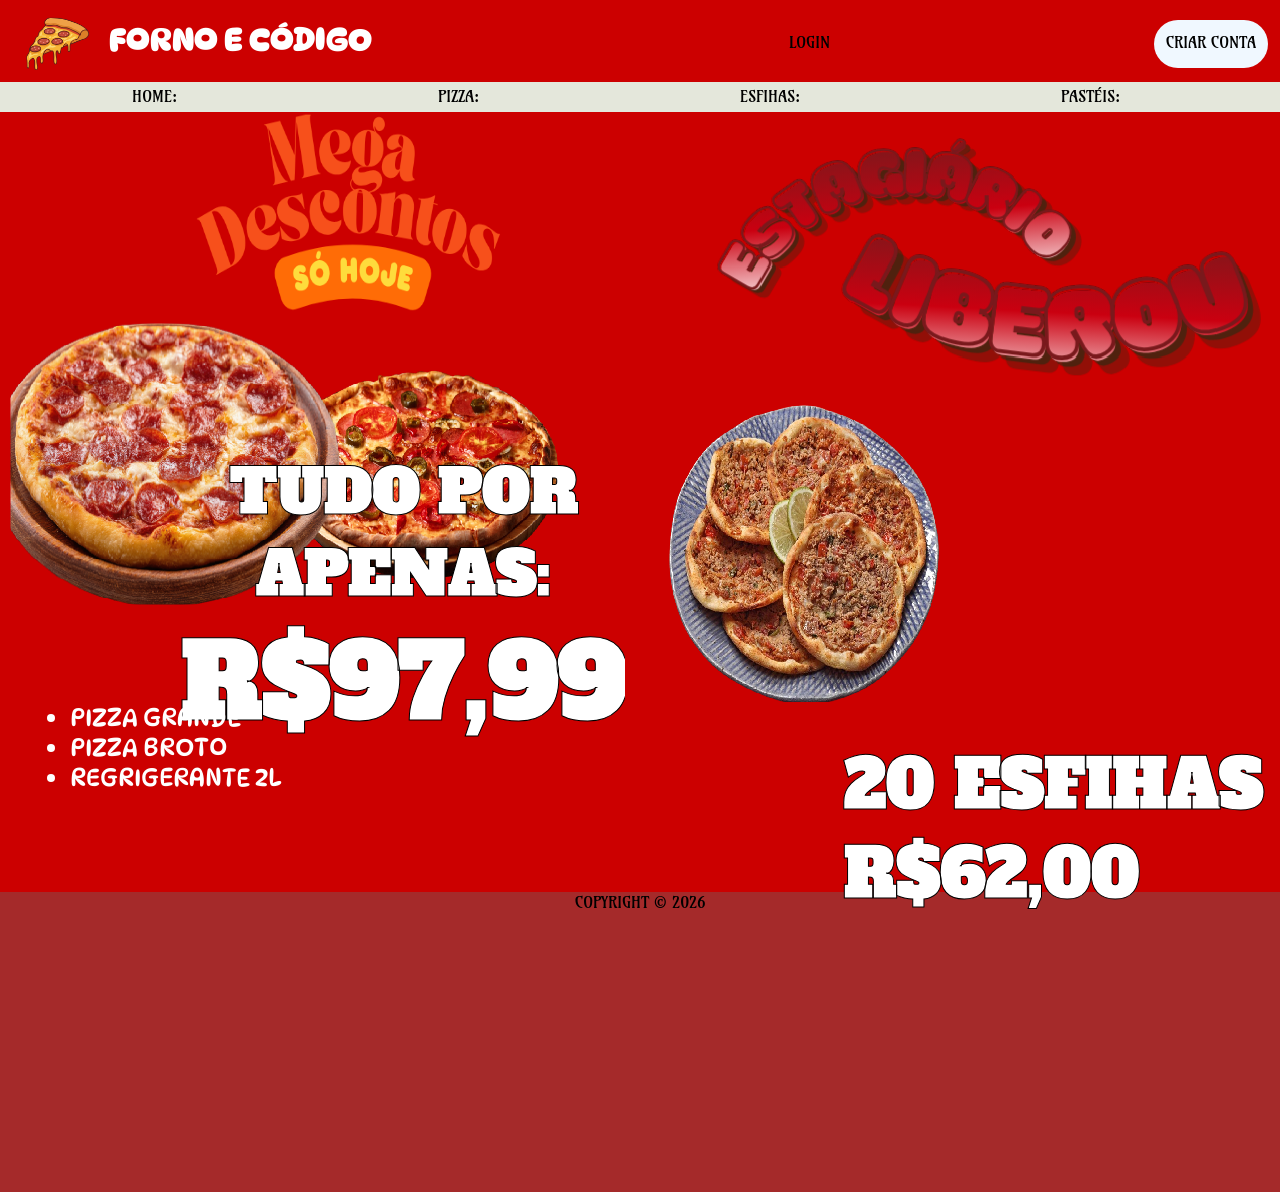
<file: index.html>
<html lang="pt-br">

<head>
    <meta charset="UTF-8">
    <meta name="viewport" content="width=device-width, initial-scale=1.0">
    <link rel="stylesheet" href="css/styleLanding.css">
    <title>Home</title>
</head>

<body>
    <header>

        <img id="logo" src="imgs/Logo pizza.png" alt="logo-pizza">
        <h1 id="titulo">FORNO E CÓDIGO</h1>

        <div id="loginHeader">
            <a href="telaLogin.html">LOGIN</a>
        </div>

        <div id="criarConta">
            <a href="criarConta.html">CRIAR CONTA</a>
        </div>



    </header>
    <nav>
        <ol>
            <li><a href="#">HOME: </a> </li>
            <li><a href="cardapio.html">PIZZA: </a> </li>
            <li><a href="#">ESFIHAS: </a> </li>
            <li><a href="#">PASTÉIS: </a> </li>
        </ol>

    </nav>
    <main>
        <section>
            <div id="pizza1">
                <img src="imgs/imagem descontos.png" alt="imagem-desconto" id="titulo-div1">
                <img src="imgs/Logo pizza1.png" alt="pizza-imagem" id="imgPizza">

                <div id="tudoPorApenas">
                    <h2> TUDO POR APENAS:</h2>
                    <h3>R$97,99</h3>
                </div>

                <ul>
                    <li>PIZZA GRANDE</li>
                    <li>PIZZA BROTO</li>
                    <li>REGRIGERANTE 2L</li>
                </ul>

            </div>

            <div id="linha"></div>


            <div id="pizza2">
                <img src="imgs/logo landing.png" alt="estagiario-liberou" id="estagiario-liberou">
                <img src="imgs/esfihas.png" alt="pizza-imagem" width="50%" height="300px" id="esfiha">
                <h2> 20 ESFIHAS
                    <br>
                    R$62,00
                </h2>
            </div>
        </section>
    </main>



    <footer>
        <p>COPYRIGHT &copy; 2026</p>
    </footer>

</body>

</html>
</file>
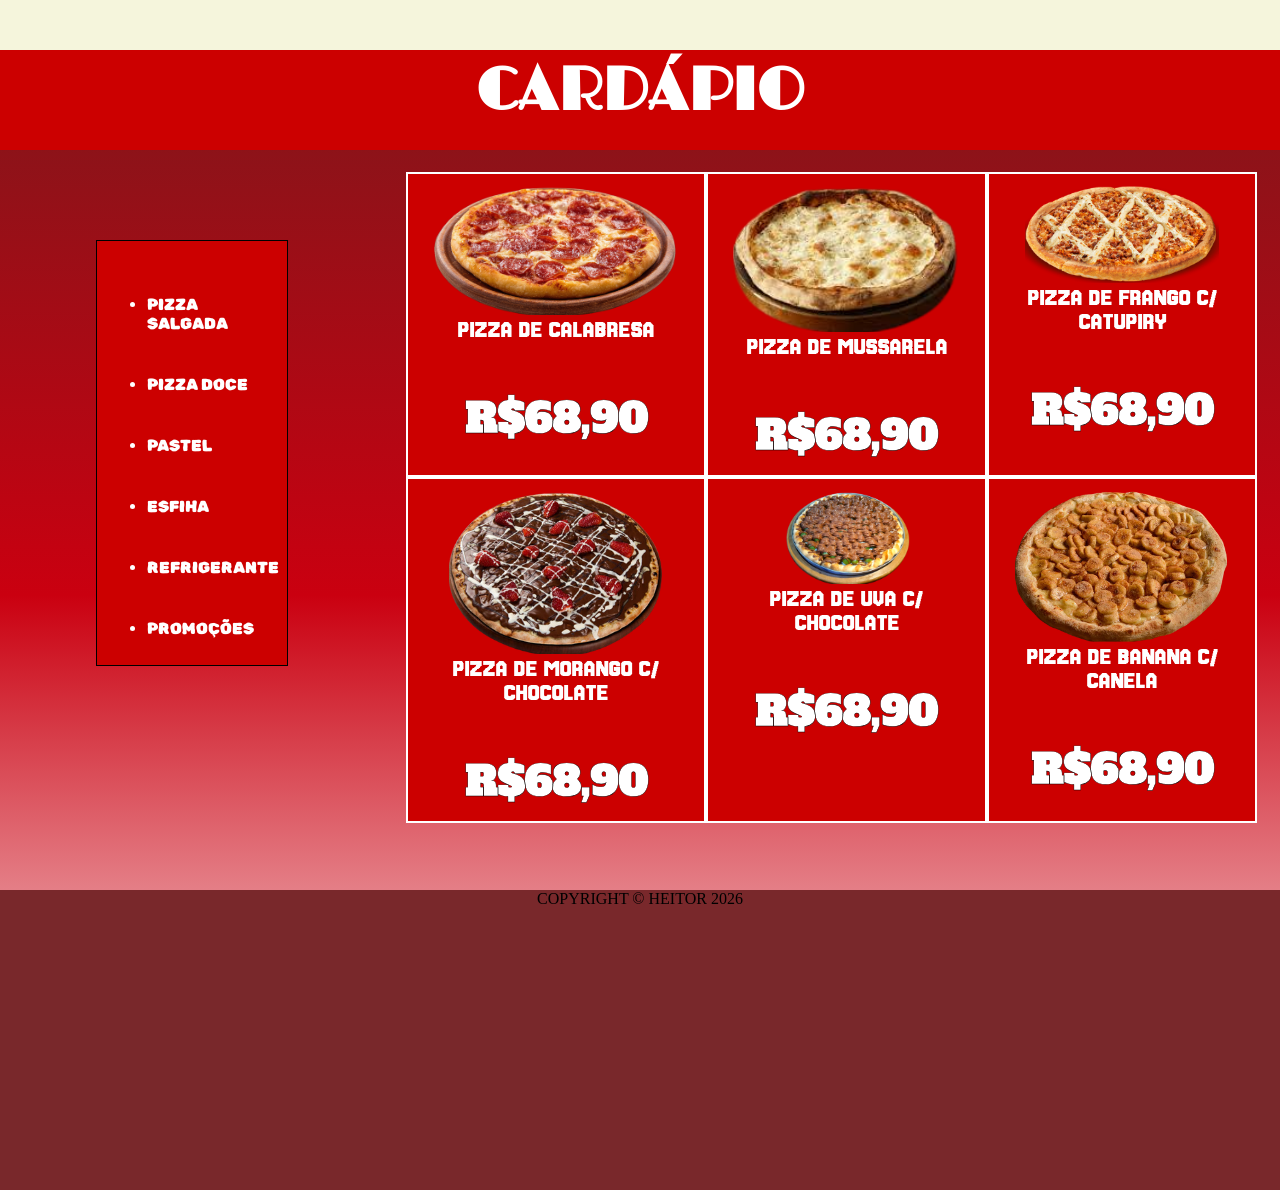
<file: cardapio.html>
<!DOCTYPE html>
<html lang="pt-br">

<head>
    <meta charset="UTF-8">
    <meta name="viewport" content="width=device-width, initial-scale=1.0">
    <link rel="stylesheet" href="css/styleCardapio.css">
    <title>Cardápio</title>
</head>

<body>
    <header>
        <a href="index.html"><img src="imgs/Icon do header - cardapio.png" alt="icon-header" id="iconHeader"></a>
        <a href="index.html"><img src="imgs/Engrenagem do header - cardapio.png" alt="engrenagem-header" width="70%" style="margin-top: 3px;"> </a>
    </header>
    <nav>
        <div id="titulo-cardapio">
            <h1>CARDÁPIO</h1>
        </div>
    </nav>

    <main>
        <section>
            <ul>
                <li>PIZZA SALGADA</li>
                <li>PIZZA DOCE</li>
                <li>PASTEL</li>
                <li>ESFIHA</li>
                <li>REFRIGERANTE</li>
                <li>PROMOÇÕES</li>
            </ul>
        </section>
    </main>

    <aside>
        <div class="grid">
            <img src="imgs/imgsCardapio/Pizza Calabresa - Grid 1.png" alt="grid1">
            <h2>PIZZA DE CALABRESA</h2>
            <h3>R$68,90</h3>
        </div>
        <div class="grid">
            <img src="imgs/imgsCardapio/Pizza Mussarela - GRID 2.png" alt="grid2">
            <h2>PIZZA DE MUSSARELA</h2>
            <h3>R$68,90</h3>
        </div>
        <div class="grid">
            <img src="imgs/imgsCardapio/Pizza Frango - GRID 3.png" alt="grid3" width="80%">
            <h2>PIZZA DE FRANGO C/ CATUPIRY</h2>
            <h3>R$68,90</h3>
        </div>
        <div class="grid">
            <img src="imgs/imgsCardapio/Pizza Morango - GRID 4.png" alt="grid4">
            <h2>PIZZA DE MORANGO C/ CHOCOLATE</h2>
            <h3>R$68,90</h3>
        </div>
        <div class="grid">
            <img src="imgs/imgsCardapio/Pizza UVA - GRID 5.png" alt="grid5" width="50%">
            <h2>PIZZA DE UVA C/ CHOCOLATE</h2>
            <h3>R$68,90</h3>
        </div>
        <div class="grid">
            <img src="imgs/imgsCardapio/Pizza BANANA - GRID 6.png" alt="grid6">
            <h2>PIZZA DE BANANA C/ CANELA</h2>
            <h3>R$68,90</h3>
        </div>
    </aside>

    <footer>
        <p>COPYRIGHT &copy; HEITOR 2026</p>
    </footer>

</body>

</html>
</file>
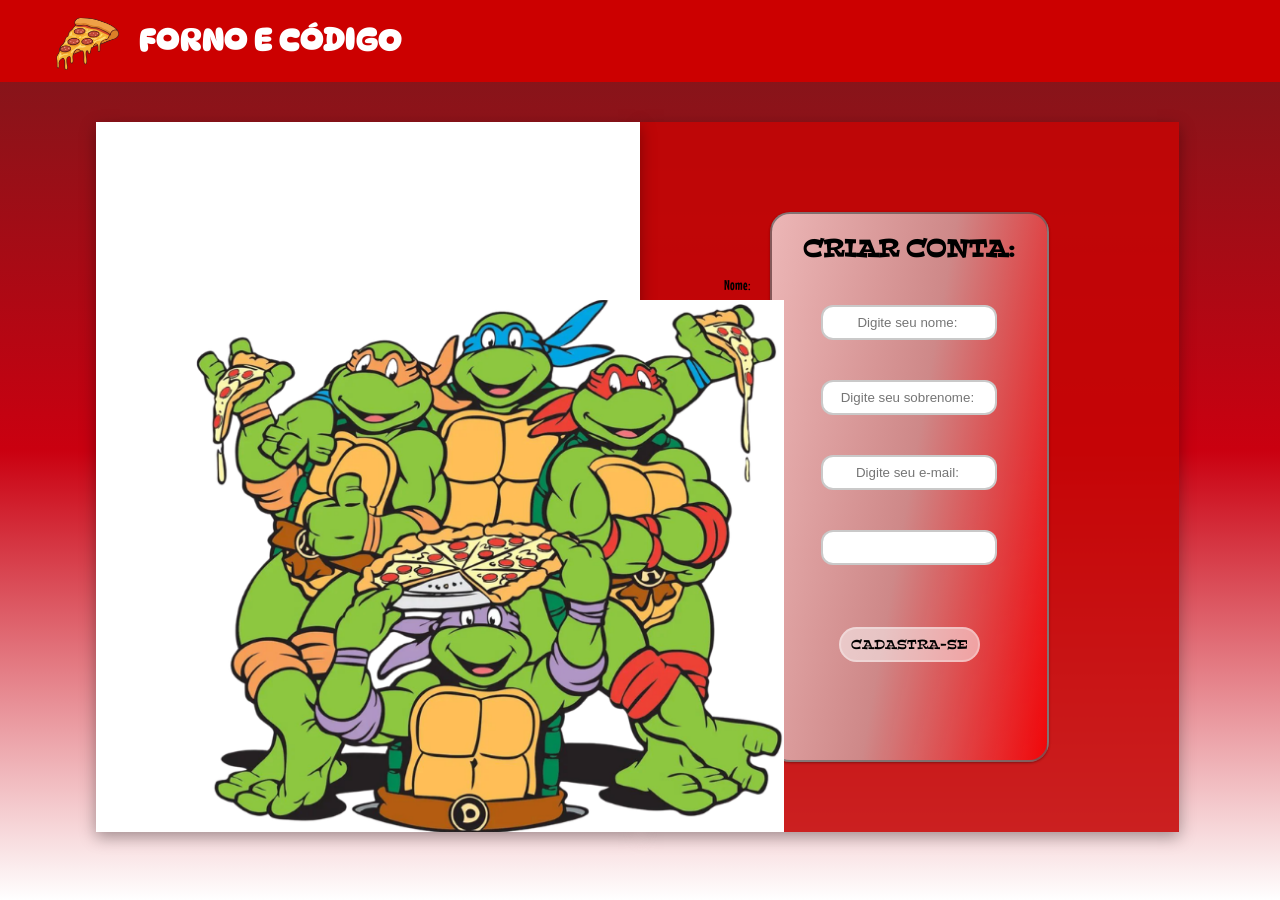
<file: criarConta.html>
<!--<!DOCTYPE html>-->
<html lang="pt-br">

<head>
    <meta charset="UTF-8">
    <meta name="viewport" content="width=device-width, initial-scale=1.0">
    <link rel="stylesheet" href="css/styleCriaConta.css">
    <title>CRIAR CONTA</title>
</head>

<body>

    <header>
        <img id="logo" src="imgs/Logo pizza.png" alt="logo-pizza">
        <h1 id="titulo">FORNO E CÓDIGO</h1>
    </header>

    <main>
        <section>
            <div id="fundo1"> <img src="imgs/Imagem fundo 1 - Criar Conta.png" alt="imagem Fundo 1 - CRIAR CONTA"></div>
            <div id="fundo2">
                <form action="telaLogin.html">
                    <h1>CRIAR CONTA:</h1>
                    <label for="contaNome" class="labels">Nome: </label>
                    <input type="name" name="criaconta" id="contaNome" class="inputs" placeholder="Digite seu nome: ">

                    <label for="contaSobrenome" class="labels">Sobrenome: </label>
                    <input type="text" name="criaconta" id="contaSobrenome" class="inputs"
                        placeholder="Digite seu sobrenome: ">

                    <label for="contaEmail" class="labels">E-mail: </label>
                    <input type="email" name="criaconta" id="contaEmail" class="inputs"
                        placeholder="Digite seu e-mail: ">

                    <label for="contaSenha" class="labels">Senha: </label>
                    <input type="password" name="criaconta" id="contaSenha" class="inputs">

                    <button type="submit">CADASTRA-SE</button>
                </form>
            </div>
        </section>
    </main>
</body>

</html>
</file>
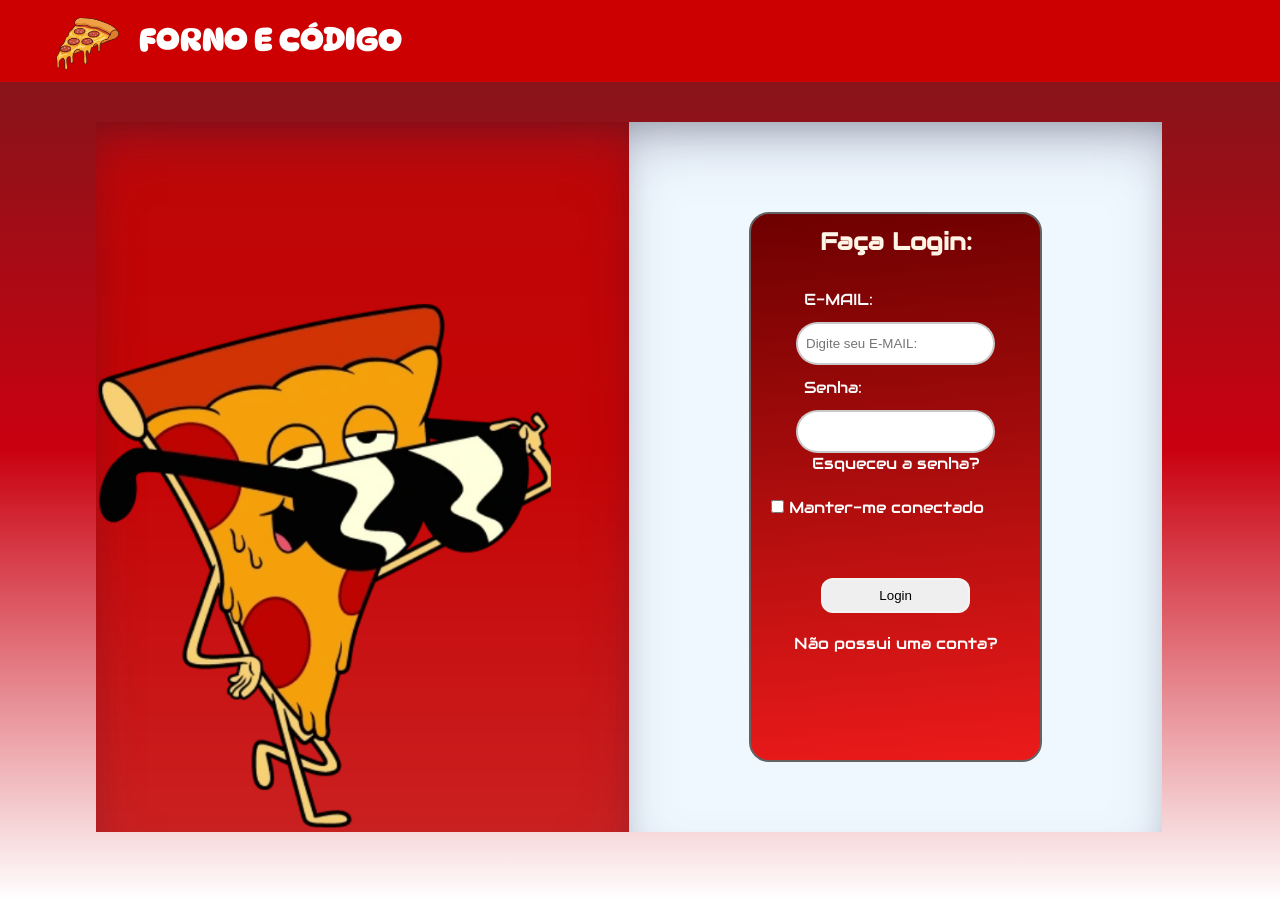
<file: telaLogin.html>
<html lang="pt-br">

<head>
    <meta charset="UTF-8">
    <meta name="viewport" content="width=device-width, initial-scale=1.0">
    <link rel="stylesheet" href="css/styleLogin.css">
    <title>Login</title>
</head>

<body>
    
 <header>
        <img id="logo" src="imgs/Logo pizza.png" alt="logo-pizza">
        <h1 id="titulo">FORNO E CÓDIGO</h1>
    </header>



    <main>
        <section>
            <div class="fundo">
                <img src="imgs/steve-pizza1.png" alt="pizza">
            </div>

            <div class="fundo-2">
                <form action="index.html">
                    <h1>Faça Login:</h1>
                    <label for="fEmail" class="input-box">E-MAIL: </label>
                    <input type="email" id="fEmail" name="email" placeholder="Digite seu E-MAIL: " class="input-box"
                        style="color: black; " maxlength="50">

                    <label for="fSenha" class="input-box">Senha: </label>
                    <input type="password" name="senha" id="fSenha" class="input-box" style="color: black;">

                    <a href="https://www.youtube.com/" target="_blank">Esqueceu a senha? </a>

                    <div class="connect">
                        <input type="checkbox" name="connect" id="fConnect">
                        <label for="fConnect">Manter-me conectado</label>
                    </div>

                    <button type="submit"> Login </button>

                    <div id="linkCriarConta"><a href="criarConta.html">Não possui uma conta?</a></div>
                </form>
            </div>
        </section>
    </main>


</body>


</html>
</file>
<file: css/styleLanding.css>
@import url('https://fonts.googleapis.com/css2?family=Amarante&display=swap');
@import url('https://fonts.googleapis.com/css2?family=DynaPuff:wght@400..700&display=swap');
@import url('https://fonts.googleapis.com/css2?family=Alfa+Slab+One&display=swap');


* {
    margin: 0;
    padding: 0;
    box-sizing: border-box;
    z-index: 0;

}

body {
    font-family: "Amarante", serif;
    background-color: rgb(255, 255, 255);
    max-width: 100vw;
}

header {
    display: flex;
    background-color: #cc0000;
    width: 100%;
    height: 82px;
    color: bisque;
    padding: 12px;
}


#logo {
    margin-left: 10px;
    height: 60px;
}

#titulo {
    margin-left: 20px;
    margin-top: 8px;
    width: 15%;
    color: white;
    font-family: "DynaPuff", system-ui;
    flex-grow: 1;

}


header a {
    color: black;
    gap: 30px;
    text-decoration: none;
}


#loginHeader {
    margin-top: 8px;
    display: inline-block;
    width: 30%;
    padding: 12px;
}


#criarConta {
    margin-top: 8px;
    padding: 12px;
    height: 48px;
    background-color: aliceblue;
    border-radius: 40px;
}

nav {
    background-color: #e4e7db;
    width: 100%;
    height: 30px;
    padding: 4px;
}

nav li {
    display: inline;
    margin: 0vw 10vw 0vw 10vw;
    background-color: transparent;
}


nav li a {
    text-decoration: none;
    color: black;
}


section {
    display: flex;
    background-color: #cc0000;
    height: 780px;
    width: 100%;
}

#pizza1:hover {
    transform: translateY(-5px);
    box-shadow: rgba(0, 0, 0, 0.15) 0px 3px 3px 0px;
    height: 785px;
}


#pizza1 {
    width: 100%;
    height: 780px;
    background-color: #cc0000;
}

#titulo-div1 {
    margin-left: 190px;
    width: 50%;
    height: 200px;
}

#imgPizza {
    image-rendering: pixelated;
    padding: 4px;
    width: 90%;
    height: 300px;
}


#tudoPorApenas {
    font-size: 40px;
    font-family: "Alfa Slab One", serif;
    color: #ffffff;
    -webkit-text-stroke: 1px black;
    margin-top: -160px;
    margin-left: 180px;
    text-align: center;
    height: 100px;
    background-color: #cc0000;
}


#tudoPorApenas h3 {
    font-size: 100px;
}

#pizza2:hover {
    transform: translateY(-5px);
    height: 785px;
    box-shadow: rgba(0, 0, 0, 0.15) 0px 3px 3px 0px;
}


section ul {
    color: #ffffff;
    margin-left: 70px;
    margin-top: 150px;
    font-size: 25px;
    font-family: "DynaPuff", system-ui;

}

#linha {
    width: 0.2%;
    background-color: #ffffff;
    height: 779px;
}

#pizza2 {
    image-rendering: pixelated;
    width: 100%;
    height: 780px;
    background-color: #cc0000;
    padding: 20px;
}

#estagiario-liberou {
    margin-left: 70px;
    height: 270px;
}

#esfiha+h2 {
    float: right;
}

#pizza2 h2 {
    font-family: "Alfa Slab One", serif;
    margin-top: 40px;
    font-size: 65px;
    font-weight: 80px;
    color: #ffffff;
    -webkit-text-stroke: 1px black;
}

/*aside {
    float: left;
    width: 20%;
}*/

footer {
    clear: both;
    text-align: center;
    background-color: brown;
    width: 100%;
    height: 300px;
}


/* 

?====================================== TELA TABLET ===========================================

*/
@media (max-width: 800px) {

    body {
        width: 100%;
        height: auto;
    }

/*
!==================================          ESTILIZAÇÃO DO HEADER    =========================================================
*/


    header {
        width: 100%;
        height: auto;
        font-size: 12px;
    }

    #logo {
        margin-top: 1vh;
        height: 5vh;
    }

    #titulo {
        height: auto;
        margin-top: 13px;
        width: 100%;
        font-size: 25px;
    }

    #loginHeader {
        font-size: 20px;
        width: 60%;
    }

    #criarConta {
        font-size: 20px;
        margin-right: 10px;
        width: 40%;
    }

    /*
    !==================================          ESTILIZAÇÃO DO NAV      =========================================================
    */


    nav li {
        display: var(--varDisplay);
        padding: 15px;
        text-align: center;
    }



    nav ol {
        display: var(--varDisplay);
    }

    nav:hover {
        height: auto;
        --varDisplay: block;

    }

    nav li {
        display: var(--varDisplay);
    }

    /*
    !==================================          ESTILIZAÇÃO DO SECTION     =========================================================
    */

    section {
        flex-direction: column;
        height: auto;
    }


    #pizza1 {
        position: relative;
        height: 49vh;
        padding: 0px;
        pointer-events: none;
    }

    #titulo-div1 {
        margin: 1vh 0vw 0vh 30vw;
        width: 38vw;
        height: 15vh;

    }

    #imgPizza {
        image-rendering: pixelated;
        padding: 4px;
        margin: 2vh 0vw 0vh 25vw;
        height: 20vh;
        width: 55vw;
    }

    #tudoPorApenas {
        background-color: transparent;
        position: absolute;
        margin-left: 45vw;
        top: 380px;
        width: 50%;
        height: 15vh;
        font-size: 3vw;
    }

    #pizza1 ul {
        clear: both;
        font-size: 2.5vh;
        margin-top: -30px;
        margin-left: 4vw;

    }

    #tudoPorApenas h3 {
        font-size: 8vw;
    }

    #linha {
        width: 100vw;
        height: 0.4vh;
    }

    #pizza2 {
        height: 49vh;
        pointer-events: none;
    }

    #estagiario-liberou {
        width: 38vw;
        height: 15vh;
        margin-left: 30vw;
    }


    #esfiha {
        height: auto;
        width: 40vw;
    }

    #pizza2 h2 {
        font-size: 7vh;
    }

    /*
    !==================================       FOOTER     =========================================================
    */

    footer {
        clear: both;
        height: auto;
    }

    /*
    !==================================        ROOT     =========================================================
    */
    :root {
        --varDisplay: none;
    }

}





/*
?================================================= TELA MOBILE ================================================================================
*/


@media (max-width: 600px) {

    body {
        width: 100%;
        height: auto;
    }

    /*
    !==================================          ESTILIZAÇÃO DO HEADER   =========================================================
    */

    header {
        width: 100%;
        height: auto;
        margin: auto;
    }

    #logo {
        margin-left: 3px;
        height: 4vh;
    }

    #titulo {
        height: auto;
        margin-top: 15px;
        margin-left: 8px;
        width: 100%;
        font-size: 15px;
    }

    #loginHeader {
        margin-top: 4px;
        font-size: 12px;
        width: 45%;
    }

    #criarConta {
        padding: 5.5px;
        font-size: 10px;
        margin-top: 9px;
        margin-right: 10px;
        width: 35%;
        height: 3.5vh;
    }

    /*
    !==================================          ESTILIZAÇÃO DO NAV     =========================================================
    */
    nav {
        height: auto;
    }

    /*
    !==================================          ESTILIZAÇÃO DO SECTION     =========================================================
    */

    section {
        height: auto;
    }

    #pizza1 {
        position: relative;
        height: 49vh;

    }

    #titulo-div1 {
        height: 12vh;
    }

    #imgPizza {
        padding: 4px;
        width: 80vw;
        height: 20vh;
        margin-left: 10vw;
    }

    #tudoPorApenas {
        position: absolute;
        font-size: 4vw;
        top: 380px;
    }

    #tudoPorApenas h3 {
        font-size: 10vw;
    }

    #pizza1 ul {
        margin-top: 2vh;
        font-size: 20px;
        margin-left: 8vw;
    }


    #linha {
        width: 100vw;
        height: 0.2vh;
    }

    #pizza2 {
        height: 49vh;
        pointer-events: none;
    }

    #estagiario-liberou {
        width: 50vw;
        height: 13vh;
        margin-left: 20vw;
    }


    #esfiha {
        margin-top: 4vh;
        height: auto;
        width: 55vw;
        margin-left: -10vw;
    }

    #pizza2 h2 {
        margin-top: 8vh;
        font-size: 3.5vh;
    }


    /*
    !==================================       FOOTER     =========================================================
    */

    footer {
        clear: both;
        height: auto;
    }

    F

    /*
    !==================================          ESTILIZAÇÃO DO ROOT    =========================================================
    */
    :root {
        --varDisplay: none;
    }

}



/*
?================================================= TELA MOBILE M================================================================================
*/


@media (max-width: 400px) {
    body {
        width: 100%;
        height: 90%;
    }


      header {
        width: 100%;
        height: auto;
    }


     #logo {
        
    }

    #titulo {
        
    }

    #loginHeader {
       font-size: 9px;
    }

    #criarConta {
       font-size: 8px;
       height: 3vh;
    }


}
</file>
<file: css/styleCardapio.css>
@import url('https://fonts.googleapis.com/css2?family=Rubik+Spray+Paint&display=swap');
@import url('https://fonts.googleapis.com/css2?family=Jersey+25&display=swap');
@import url('https://fonts.googleapis.com/css2?family=Alfa+Slab+One&display=swap');
@import url('https://fonts.googleapis.com/css2?family=Limelight&display=swap');


* {
    margin: 0;
    padding: 0;
    box-sizing: border-box;
}

body {
    background: #79191C;
    background: linear-gradient(180deg, rgba(121, 25, 28, 1) 0%, rgba(202, 0, 16, 1) 50%, rgba(255, 255, 255, 1) 100%);
}

header {
    display: flex;
    background-color: beige;
    width: 100%;
    height: 50px;
}

#iconHeader{
    margin-top: 5px;
    width: 2%;
    margin-left: 1830px;
}

nav {
    background-color: #cc0000;
    width: 100%;
    height: 100px;
    text-align: center;
    padding: 5px;
}

#titulo-cardapio {
    font-family: "Limelight", sans-serif;
    font-size: 40px;
    color: #fff;
    margin: auto;
    width: 30%;
}



section {
    width: 30%;
    margin-top: 40px;
    height: 700px;
    float: left;
    font-family: "Rubik Spray Paint", system-ui;
}

section ul {
    color: #fff;
    background-color: #cc0000;
    border: 1px solid black;
    width: 50%;
    margin: auto;
    margin-top: 50px;
    padding: 12px;
    padding-left: 50px;
}

section li {
    margin-top: 42px;
    margin-bottom: 15px;
}


aside {
    display: grid;
    grid-template-columns: auto auto auto;
    padding: 22px;
    color: #fff;
    float: left;
    width: 69.9%;
    height: 650px;
}

.grid {
    padding: 12px;
    background-color: #cc0000;
    border: 2px solid #fff;
    text-align: center;
    font-family: "Jersey 25", sans-serif;
}

.grid h3 {
    font-family: "Alfa Slab One", serif;
    -webkit-text-stroke: 0.4px black;
    margin-top: 50px;
    font-size: 40px;
}

.grid:hover {
    transform: scale(1.01);
    background-color: #c24343b4;
}

footer {
    clear: both;
    width: 100%;
    height: 300px;
    background: #79282b;
    text-align: center;
}
</file>
<file: css/styleCriaConta.css>
@import url('https://fonts.googleapis.com/css2?family=Audiowide&display=swap');
@import url('https://fonts.googleapis.com/css2?family=Mozilla+Text:wght@200..700&display=swap');
@import url('https://fonts.googleapis.com/css2?family=DynaPuff:wght@400..700&display=swap');
@import url('https://fonts.googleapis.com/css2?family=Mouse+Memoirs&display=swap');
@import url('https://fonts.googleapis.com/css2?family=Peralta&display=swap');






* {
    margin: 0;
    padding: 0;
    box-sizing: border-box;
}

body {
    background: linear-gradient(180deg, rgba(121, 25, 28, 1) 0%, rgba(202, 0, 16, 1) 50%, rgba(255, 255, 255, 1) 100%);
    font-family: "Audiowide", sans-serif;
    min-width: 400px;
}

header {
    display: flex;
    background-color: #cc0000;
    width: 100%;
    height: 82px;
    color: bisque;
    padding: 12px;
}

header img {
    margin-left: 40px;
    height: 60px;
}

header h1 {
    margin-left: 20px;
    margin-top: 8px;
    width: 15%;
    color: white;
    font-family: "DynaPuff", system-ui;
    flex-grow: 1;
}



section {
    width: 85%;
    height: 75%;
    margin: auto;
    min-height: 8;
    margin-top: 40px;
    background-color: transparent;
}


#fundo1 {
    background-color: white;
    width: 50%;
    height: 710px;
    float: left;
    position: relative;
    box-shadow: rgba(0, 0, 0, 0.35) 0px 5px 15px;

}

#fundo1 img {
    position: absolute;
    bottom: 0;
    left: 0;
    height: 75%;
    margin-left: 100px;
}



#fundo2 {
    background-color: rgba(197, 5, 5, 0.87);
    width: 49.5%;
    height: 710px;
    float: left;
    padding: 90px 130px;
    box-shadow: rgba(0, 0, 0, 0.35) 0px 5px 15px;
}




#fundo2 form {
    font-family: "Mouse Memoirs", sans-serif;
    display: flex;
    flex-direction: column;
    gap: 12px;
    background: #f5a6a6;
    background: linear-gradient(100deg, rgb(236, 182, 182) 0%, rgb(206, 136, 136) 50%, rgba(255, 0, 4, 0.733) 100%);
    box-shadow: rgba(0, 0, 0, 0.12) 0px 1px 3px, rgba(0, 0, 0, 0.24) 0px 1px 2px;
    border: 2px solid rgba(99, 99, 99, 0.726);
    border-radius: 20px;
    height: 550px;
    padding: 20px 20px;
    align-items: center;
    text-align: left;
}

#fundo2 form h1 {
    font-family: "Peralta", serif;
}



.labels {
    display: inline-block;
    width: 370px;
    text-align: left;
    font-size: 14px;
}

.inputs {
    display: flex;
    width: 75%;
    height: 35px;
    border: 2px solid rgba(179, 177, 177, 0.692);
    border-radius: 12px;
    outline: none;
    text-align: center;
}


button {
    background-color: rgba(255, 255, 255, 0.5);
    font-family: "Peralta", serif;
    margin-top: 50px;
    width: 60%;
    height: 35px;
    border: 2px solid rgba(255, 255, 255, 0.274);
    border-radius: 20px;
}

button:hover {
    transform: translateY(5px);
    background-color: rgb(255, 255, 255);
    border: 0.5px solid black;

}
</file>
<file: css/styleLogin.css>
@import url('https://fonts.googleapis.com/css2?family=Audiowide&display=swap');
@import url('https://fonts.googleapis.com/css2?family=DynaPuff:wght@400..700&display=swap');

* {
    margin: 0;
    padding: 0;
    box-sizing: border-box;
}

body {
    background: linear-gradient(180deg, rgba(121, 25, 28, 1) 0%, rgba(202, 0, 16, 1) 50%, rgba(255, 255, 255, 1) 100%);
    font-family: "Audiowide", sans-serif;
    min-width: 400px;
}

header {
    display: flex;
    background-color: #cc0000;
    width: 100%;
    height: 82px;
    color: bisque;
    padding: 12px;
}

header img {
    margin-left: 40px;
    height: 60px;
}

header h1 {
    margin-left: 20px;
    margin-top: 8px;
    width: 15%;
    color: white;
    font-family: "DynaPuff", system-ui;
    flex-grow: 1;
}


section {
    width: 85%;
    height: 75%;
    margin: auto;
    margin-top: 40px;
    background-color: transparent;
    
}

.fundo {
    background-color: rgba(197, 5, 5, 0.87);
    width: 49%;
    height: 710px;
    float: left;
    position: relative;
    box-shadow: rgba(50, 50, 93, 0.25) 0px 30px 60px -12px inset, rgba(0, 0, 0, 0.3) 0px 18px 36px -18px inset;
}

.fundo img {
    position: absolute;
    bottom: 0;
    left: 0;
    height: 75%;
}

.fundo-2 {
    background-color: aliceblue;
    width: 49%;
    height: 710px;
    float: left;
    padding: 90px 120px;
    box-shadow: rgba(50, 50, 93, 0.25) 0px 30px 60px -12px inset, rgba(0, 0, 0, 0.3) 0px 18px 36px -18px inset;
}

.fundo-2 h1 {
    clear: both;
    color: rgb(255, 244, 230);
    text-align: center;
    margin-bottom: 20px;
}


.fundo-2 form {
    background: linear-gradient(175deg, rgb(110, 0, 0), rgb(236, 26, 26));
    border: 2px solid rgb(99, 99, 99);
    border-radius: 20px;
    height: 550px;
    padding: 12px 20px;
    text-align: center;
}


input { 
    border: 2px solid rgba(179, 177, 177, 0.692);
    border-radius: 22px;
    outline: none;
}

.input-box {
    position: relative;
    display: block;
    margin: auto;
    padding: 12px 8px;
    text-align: left;
    width: 80%;
    color: rgb(248, 248, 248);
}

#linkCriarConta{
    margin-top: 20px;
    height: 60px;
    text-align: center;
    
}



a{
    max-width: 10%;
    width: 100%;
    height: 5px;
    color: rgb(255, 255, 255);
    text-decoration: none;

}

.connect{
    text-align: left;
    margin-top: 23px;
    color: rgb(255, 255, 255);
    width: 100%

}


button {
    margin-top: 60px;
    width: 60%;
    height: 35px;
    border: 2px solid rgba(255, 255, 255, 0.274);
    border-radius: 12px;
}

button:hover {
    background-color: rgba(197, 197, 197, 0.452);
    color: cornsilk;
    transform: scale(1.10);
}
</file>
